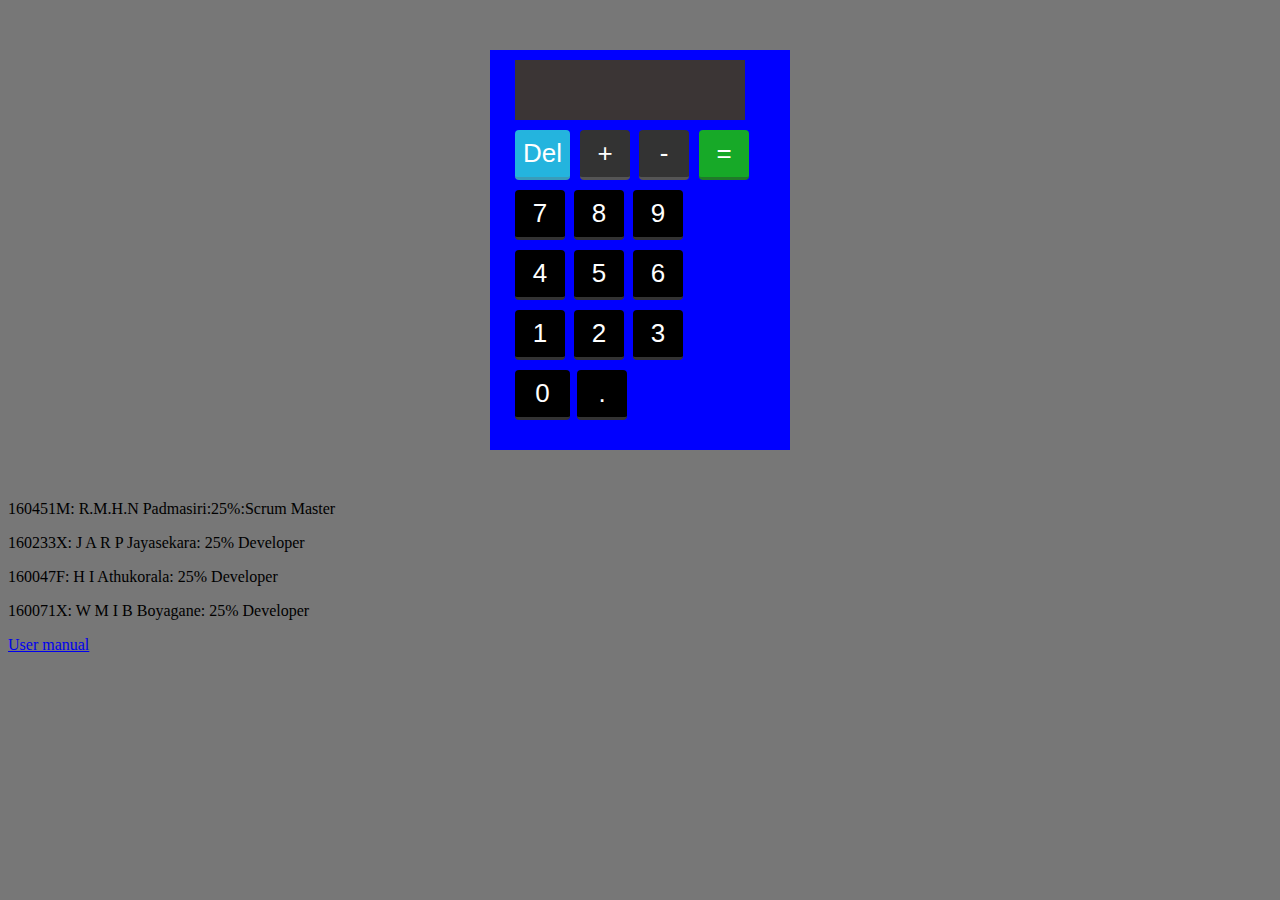
<file: index.html>
<html>
    <head>
    <link rel="stylesheet" href="/styles.css">   
    <link rel="stylesheet" href="https://stackpath.bootstrapcdn.com/bootstrap/4.1.0/css/bootstrap.min.css" integrity="sha384-9gVQ4dYFwwWSjIDZnLEWnxCjeSWFphJiwGPXr1jddIhOegiu1FwO5qRGvFXOdJZ4" crossorigin="anonymous">  
    </head>
    <body>
            <div id="background">
             
                <div id="result"></div>
                     
                 <div>
                     <div class="col-md-12">
                            <div id="first-rows">
                                    <button class="del-bg" id="delete">Del</button>
                                       <button value="+" class="btn-style opera-bg value align operator">+</button>
                                       <button value="-" class="btn-style opera-bg operator">-</button>                                       
                                       <button value="=" id="eqn-bg" class="eqn align">=</button>
                                       </div>
                                       
                                     <div class="rows">
                                   <button value="7" class="btn-style num-bg num first-child">7</button>
                                       <button value="8" class="btn-style num-bg num">8</button>
                                       <button value="9" class="btn-style num-bg num">9</button>
                                       
                                       </div>
                                       
                                       <div class="rows">
                                       <button value="4" class="btn-style num-bg num first-child">4</button>
                                       <button value="5" class="btn-style num-bg num">5</button>
                                       <button value="6" class="btn-style num-bg num">6</button>
                                       
                                       </div>
                                       
                                       <div class="rows">
                                       <button value="1" class="btn-style num-bg num first-child">1</button>
                                       <button value="2" class="btn-style num-bg num">2</button>
                                       <button value="3" class="btn-style num-bg num">3</button>
                                       </div>
                                       
                                       <div class="rows">
                                       <button value="0" class="num-bg zero" id="delete">0</button>
                                       <button value="." class="btn-style num-bg period fall-back">.</button>
                                       </div>                                     

                                      
                                   </div>
                                 
                               
                     </div>
                     
                 </div>
                 <p>160451M: R.M.H.N Padmasiri:25%:Scrum Master</p>
                 <p>160233X: J A R  P Jayasekara: 25% Developer</p>
                 <p>160047F: H I Athukorala: 25% Developer</p>
                 <p>160071X: W M I B Boyagane: 25% Developer</p>
                 <a href="/manual.html">User manual</a>
        <script src="/scripts.js"></script>
        <script src="https://code.jquery.com/jquery-3.3.1.slim.min.js" integrity="sha384-q8i/X+965DzO0rT7abK41JStQIAqVgRVzpbzo5smXKp4YfRvH+8abtTE1Pi6jizo" crossorigin="anonymous"></script>
<script src="https://cdnjs.cloudflare.com/ajax/libs/popper.js/1.14.0/umd/popper.min.js" integrity="sha384-cs/chFZiN24E4KMATLdqdvsezGxaGsi4hLGOzlXwp5UZB1LY//20VyM2taTB4QvJ" crossorigin="anonymous"></script>
<script src="https://stackpath.bootstrapcdn.com/bootstrap/4.1.0/js/bootstrap.min.js" integrity="sha384-uefMccjFJAIv6A+rW+L4AHf99KvxDjWSu1z9VI8SKNVmz4sk7buKt/6v9KI65qnm" crossorigin="anonymous"></script>
    </body>

</html>
</file>
<file: styles.css>
body {
    background:#777;
  }
  
  #background {
      width:300px;
      height:400px;
      background:blue;
      margin:50px auto;
      transition: all 2s ease;
  }
  
  button {
      border:0;
      color:#fff;
  }
  
  #result {
      display:block;
      font-family: sans-serif;
      width:230px;
      height:40px;
      margin:10px auto;
      text-align: right;
      border:0;
      background:#3b3535;
      color:#fff;
      padding-top:20px;
      font-size:20px;
      margin-left: 25px;
      outline: none;
      overflow: hidden;
      letter-spacing: 4px;
      position: relative;
      top:10px;
  }
  
  #result:hover {
      
      cursor: text;
      
  }
  
  #first-rows {
      margin-bottom: 20px;
      position: relative;
      top:10px;
  }
  
  .rows {
      width:300px;
      margin-top:10px;
  }
  
  #delete {
      width:55px;
      height:50px;
      margin-left:25px;
      border-radius:4px;
  }
  
  /* Aligning the division and dot button properly */
  .fall-back {
      margin-left:3px !important;
  }
  
  /* Aligning the addition and equals to button properly */
  .align {
      margin-left: 6px !important;
  }
  
  /* Button styling */
  .btn-style {
      width:50px;
      height:50px;
      margin-left:5px;
      border-radius:4px;
  }
  
  .eqn {
      width:50px;
      height:50px;
      margin-left:5px;
      border-radius:4px;
  }
  
  .first-child {
   margin-left:25px;
  }
  
  
  /* Adding background color to the number values */
   .num-bg {
      background:#000;
      color:#fff;
      font-size:26px;
      cursor:pointer;
      outline:none;
      border-bottom:3px solid #333;
  }
  
   .num-bg:active {
      background:#000;
      color:#fff;
      font-size:26px;
      cursor:pointer;
      outline:none;
      box-shadow: inset 5px 5px 5px #555;
  }
  
  /*Adding background color to the operator values */ 
  .opera-bg {
      background:#333;
      color:#fff;
      font-size:26px;
      cursor: pointer;
      outline:none;
      border-bottom:3px solid #555;
  }
  
  .opera-bg:active {
      background:#333;
      color:#fff;
      font-size:26px;
      cursor: pointer;
      outline:none;
      box-shadow: inset 4px 4px 4px #555;
  }
  
  /*Adding a background color to the delete button */
  .del-bg {
      background:#24b4de;
      color:#fff;
      font-size:26px;
      cursor: pointer;
      outline:none;
      border-bottom:3px solid #399cb9;
  }
  
  .del-bg:active {
      background:#24b4de;
      color:#fff;
      font-size:26px;
      cursor: pointer;
      outline:none;
      box-shadow: inset 4px 4px 4px #399cb9;
  }
  
  /*Adding a background color to the equals to button */
  #eqn-bg {
      background:#17a928;
      color:#fff;
      font-size:26px;
      cursor: pointer;
      outline:none;
      border-bottom:3px solid #1f7a29;
  }
  
  #eqn-bg:active {
      background:#17a928;
      color:#fff;
      font-size:26px;
      cursor: pointer;
      outline:none;
      box-shadow: inset 4px 4px 4px #1f7a29;
  }
</file>
